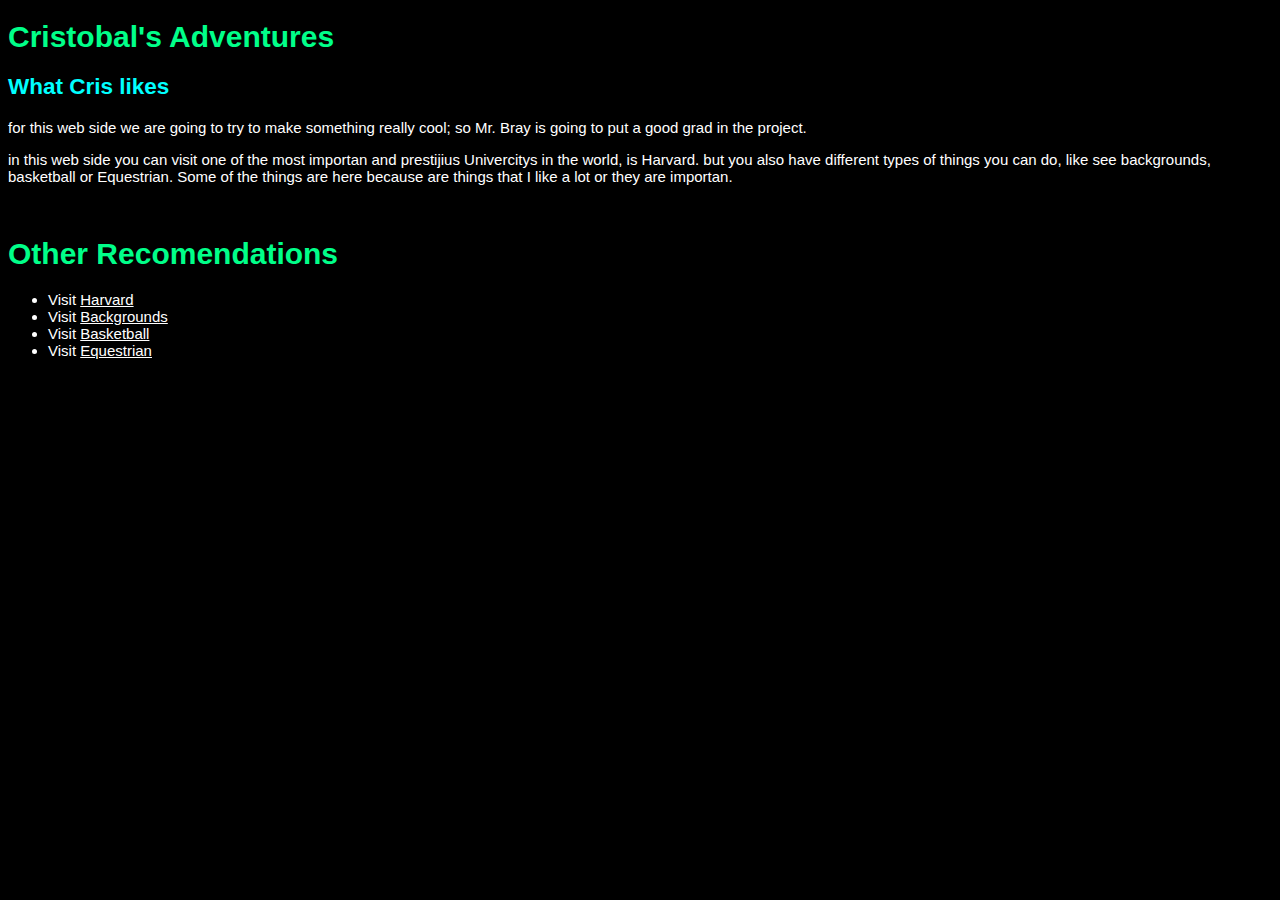
<file: index.html>
<!DOCTYPE html>

<html lang="en">

	<head>
		<title>We Rock</title>
        <link rel="stylesheet" type="text/css" href="style.css">
	</head>

	<body>
		<h1>Cristobal's Adventures</h1>
		<h2>What Cris likes</h2>
		<p> 
		for this web side we are going to try to make something really cool; so Mr. Bray is going to put a good grad in the project.
		</p>
		<p>
		in this web side you can visit one of the most importan and prestijius Univercitys in the world, is Harvard. but you also have different types of things you can do, like see backgrounds, basketball or Equestrian. Some of the things are here because are things that I like a lot or they are importan. 
		</p>
		<br>
        
        <h1>Other Recomendations</h1>
        <ul>
        
        <li>Visit <a href="https://www.harvard.edu">Harvard</a></li>

        
        <li>Visit <a href="backgrounds.html">Backgrounds</a></li>
        
        <li>Visit <a href="basketball.html">Basketball</a>
        </li>
        
        <li>Visit <a href="Equestrian.html">Equestrian</a>
        </li>
        </ul>
        
	</body>


</html>
</file>
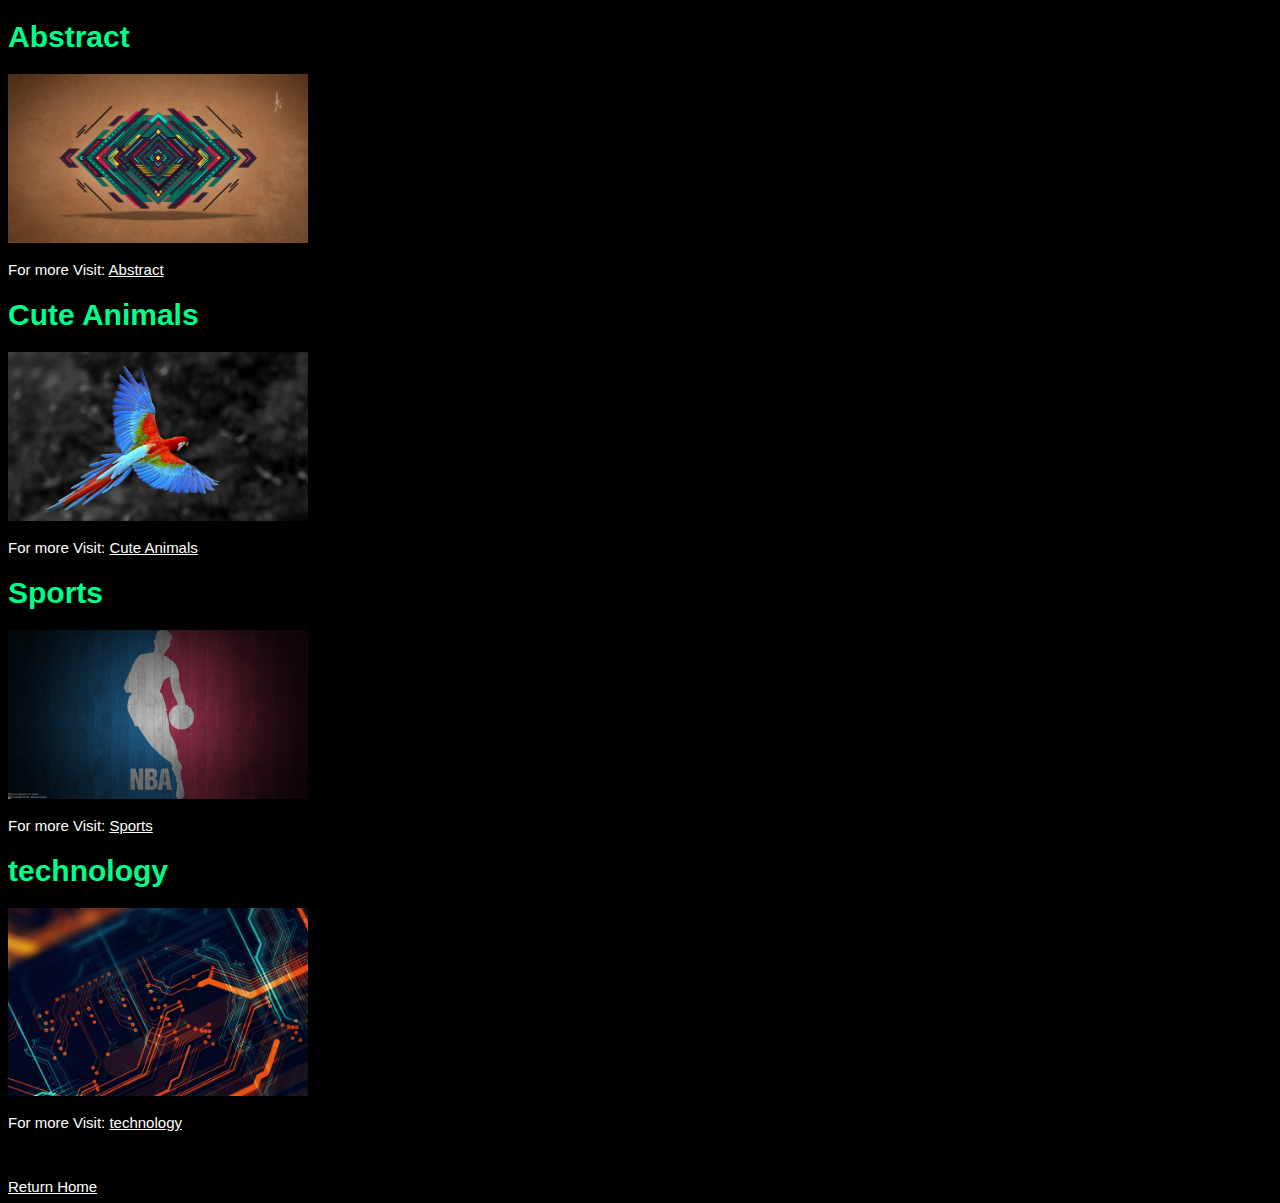
<file: backgrounds.html>
<!DOCTYPE html>

<html>

    <hed>
        <title>Backgrounds for PC</title>
        <link rel="stylesheet" type="text/css" href="style.css">
    </hed>

    <body> 
        
        <h1>Abstract</h1>
        <img src="cris.jpg" width="300">
        <br>
        <p>For more Visit: <a href="https://www.google.com/search?q=abstract+backgrounds&rlz=1C1GCEA_enUS813US813&source=lnms&tbm=isch&sa=X&ved=0ahUKEwj60OeV_u3hAhWNq1kKHVMWAIAQ_AUIDigB&biw=767&bih=740&dpr=1.25">Abstract</a></p>
        <h1>Cute Animals</h1>
        <img src="perico.jpg" width="300">
        <br>
         <p>For more Visit: <a href="https://www.google.com/search?rlz=1C1GCEA_enUS813US813&biw=767&bih=740&tbm=isch&sa=1&ei=3BfDXPeyOZDv_Qas07GwDw&q=cute+animals++backgrounds&oq=cute+animals++backgrounds&gs_l=img.3..0l3j0i67j0l6.139450.141804..142269...0.0..0.313.1140.1j1j2j1......5....1..gws-wiz-img.......0i7i30.oWy8Y72gZGM">Cute Animals</a></p>
        <h1>Sports</h1>
         <img src="nba.jpg" width="300">
        <br>
        <p>For more Visit: <a href="https://www.google.com/search?rlz=1C1GCEA_enUS813US813&biw=767&bih=740&tbm=isch&sa=1&ei=bBjDXPz9BoK-ggfphYXQCg&q=sports+backgrounds&oq=sports+backgrounds&gs_l=img.3..0l7j0i7i30l3.62092.64187..65799...0.0..0.1370.4296.0j1j1j1j0j2j0j2......0....1..gws-wiz-img.vVHZ7mXEbX8">Sports</a></p>
        <h1>technology</h1>
        <img src="technology.jpg" width="300">
        <br>
        <p>For more Visit: <a href="https://www.google.com/search?rlz=1C1GCEA_enUS813US813&biw=767&bih=740&tbm=isch&sa=1&ei=rxjDXKjrJ862ggfyv7zACw&q=technology+backgrounds&oq=technology+backgrounds&gs_l=img.3..0l5j0i7i30l5.32345.36580..38203...0.0..1.1455.8400.5-4j2j3......0....1..gws-wiz-img.UWKSQcI3L9U#imgrc=_">technology</a><p/>
        <br>
        
        <li><a href="index.html">Return Home</a></li>
        
    </body>

</html>
</file>
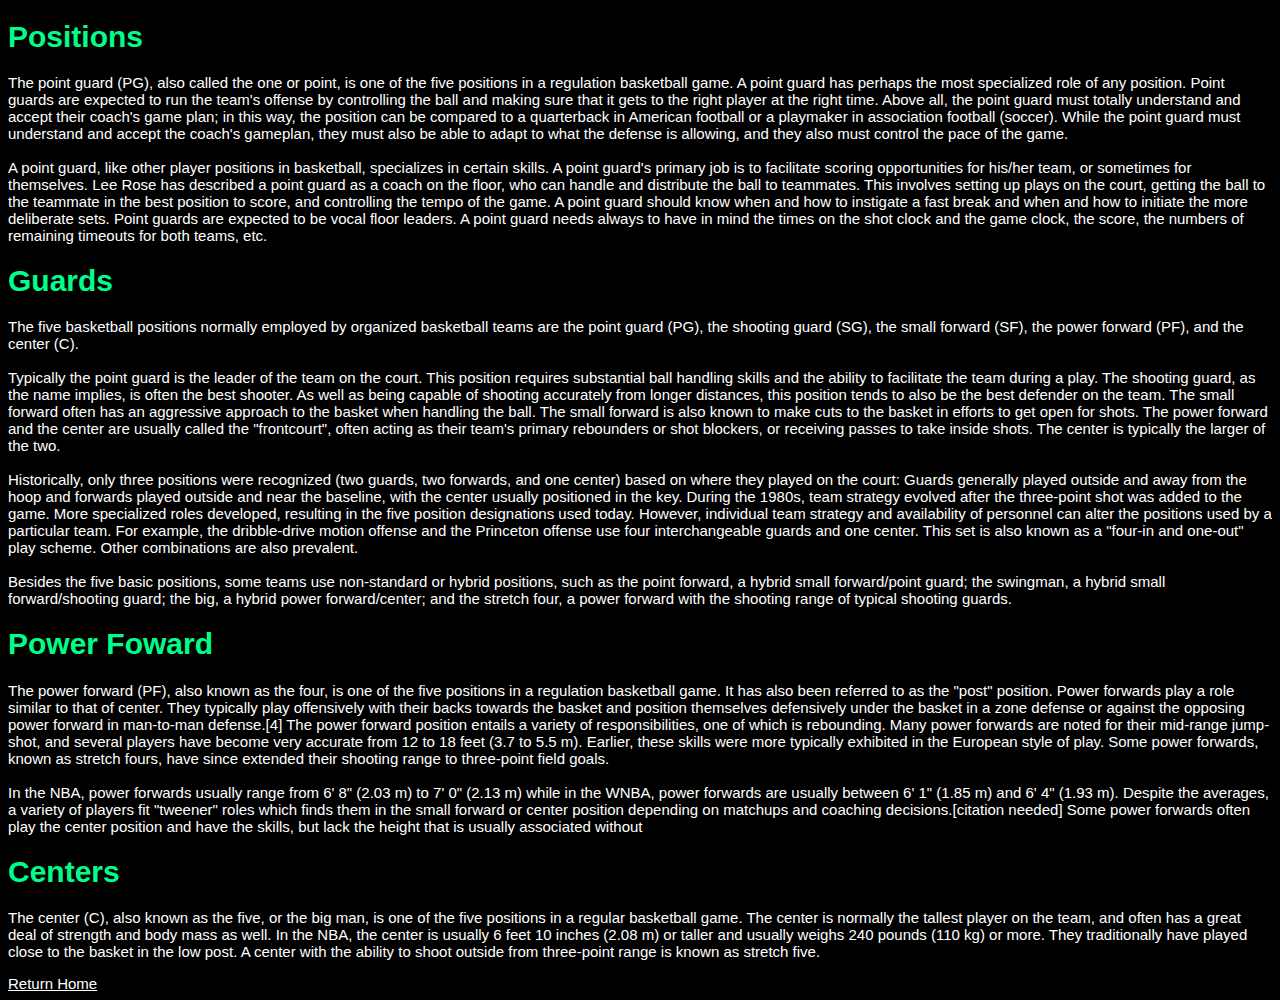
<file: basketball.html>
<!DOCTYPE html>

<html>

    <hed>
        <title>Basketball</title>
        <link rel="stylesheet" type="text/css" href="style.css">
    </hed>

    <body> 
        
        <h1>Positions</h1>
        <p> 
        The point guard (PG), also called the one or point, is one of the five positions in a regulation basketball game. A point guard has perhaps the most specialized role of any position. Point guards are expected to run the team's offense by controlling the ball and making sure that it gets to the right player at the right time. Above all, the point guard must totally understand and accept their coach's game plan; in this way, the position can be compared to a quarterback in American football or a playmaker in association football (soccer). While the point guard must understand and accept the coach's gameplan, they must also be able to adapt to what the defense is allowing, and they also must control the pace of the game.
        <br>
        <br>
        A point guard, like other player positions in basketball, specializes in certain skills. A point guard's primary job is to facilitate scoring opportunities for his/her team, or sometimes for themselves. Lee Rose has described a point guard as a coach on the floor, who can handle and distribute the ball to teammates. This involves setting up plays on the court, getting the ball to the teammate in the best position to score, and controlling the tempo of the game. A point guard should know when and how to instigate a fast break and when and how to initiate the more deliberate sets. Point guards are expected to be vocal floor leaders. A point guard needs always to have in mind the times on the shot clock and the game clock, the score, the numbers of remaining timeouts for both teams, etc.
        </p>
        
        <h1>Guards</h1>
        <p>
        The five basketball positions normally employed by organized basketball teams are the point guard (PG), the shooting guard (SG), the small forward (SF), the power forward (PF), and the center (C).
        <br>
        <br>
        Typically the point guard is the leader of the team on the court. This position requires substantial ball handling skills and the ability to facilitate the team during a play. The shooting guard, as the name implies, is often the best shooter. As well as being capable of shooting accurately from longer distances, this position tends to also be the best defender on the team. The small forward often has an aggressive approach to the basket when handling the ball. The small forward is also known to make cuts to the basket in efforts to get open for shots. The power forward and the center are usually called the "frontcourt", often acting as their team's primary rebounders or shot blockers, or receiving passes to take inside shots. The center is typically the larger of the two.
        <br>
        <br>
        Historically, only three positions were recognized (two guards, two forwards, and one center) based on where they played on the court: Guards generally played outside and away from the hoop and forwards played outside and near the baseline, with the center usually positioned in the key. During the 1980s, team strategy evolved after the three-point shot was added to the game. More specialized roles developed, resulting in the five position designations used today. However, individual team strategy and availability of personnel can alter the positions used by a particular team. For example, the dribble-drive motion offense and the Princeton offense use four interchangeable guards and one center. This set is also known as a "four-in and one-out" play scheme. Other combinations are also prevalent.
        <br>
        <br>
        Besides the five basic positions, some teams use non-standard or hybrid positions, such as the point forward, a hybrid small forward/point guard; the swingman, a hybrid small forward/shooting guard; the big, a hybrid power forward/center; and the stretch four, a power forward with the shooting range of typical shooting guards.
        </p>
        <h1>Power Foward</h1>
        
        <p>
        The power forward (PF), also known as the four, is one of the five positions in a regulation basketball game. It has also been referred to as the "post" position. Power forwards play a role similar to that of center. They typically play offensively with their backs towards the basket and position themselves defensively under the basket in a zone defense or against the opposing power forward in man-to-man defense.[4] The power forward position entails a variety of responsibilities, one of which is rebounding. Many power forwards are noted for their mid-range jump-shot, and several players have become very accurate from 12 to 18 feet (3.7 to 5.5 m). Earlier, these skills were more typically exhibited in the European style of play. Some power forwards, known as stretch fours, have since extended their shooting range to three-point field goals.
        <br>
        <br>
        In the NBA, power forwards usually range from 6' 8" (2.03 m) to 7' 0" (2.13 m) while in the WNBA, power forwards are usually between 6' 1" (1.85 m) and 6' 4" (1.93 m). Despite the averages, a variety of players fit "tweener" roles which finds them in the small forward or center position depending on matchups and coaching decisions.[citation needed] Some power forwards often play the center position and have the skills, but lack the height that is usually associated without
        </p>
        <h1>Centers</h1>
        
        <p>
        The center (C), also known as the five, or the big man, is one of the five positions in a regular basketball game. The center is normally the tallest player on the team, and often has a great deal of strength and body mass as well. In the NBA, the center is usually 6 feet 10 inches (2.08 m) or taller and usually weighs 240 pounds (110 kg) or more. They traditionally have played close to the basket in the low post. A center with the ability to shoot outside from three-point range is known as stretch five.
        </p>
        
        <a href="index.html">Return Home</a>
        
    </body>

</html>
</file>
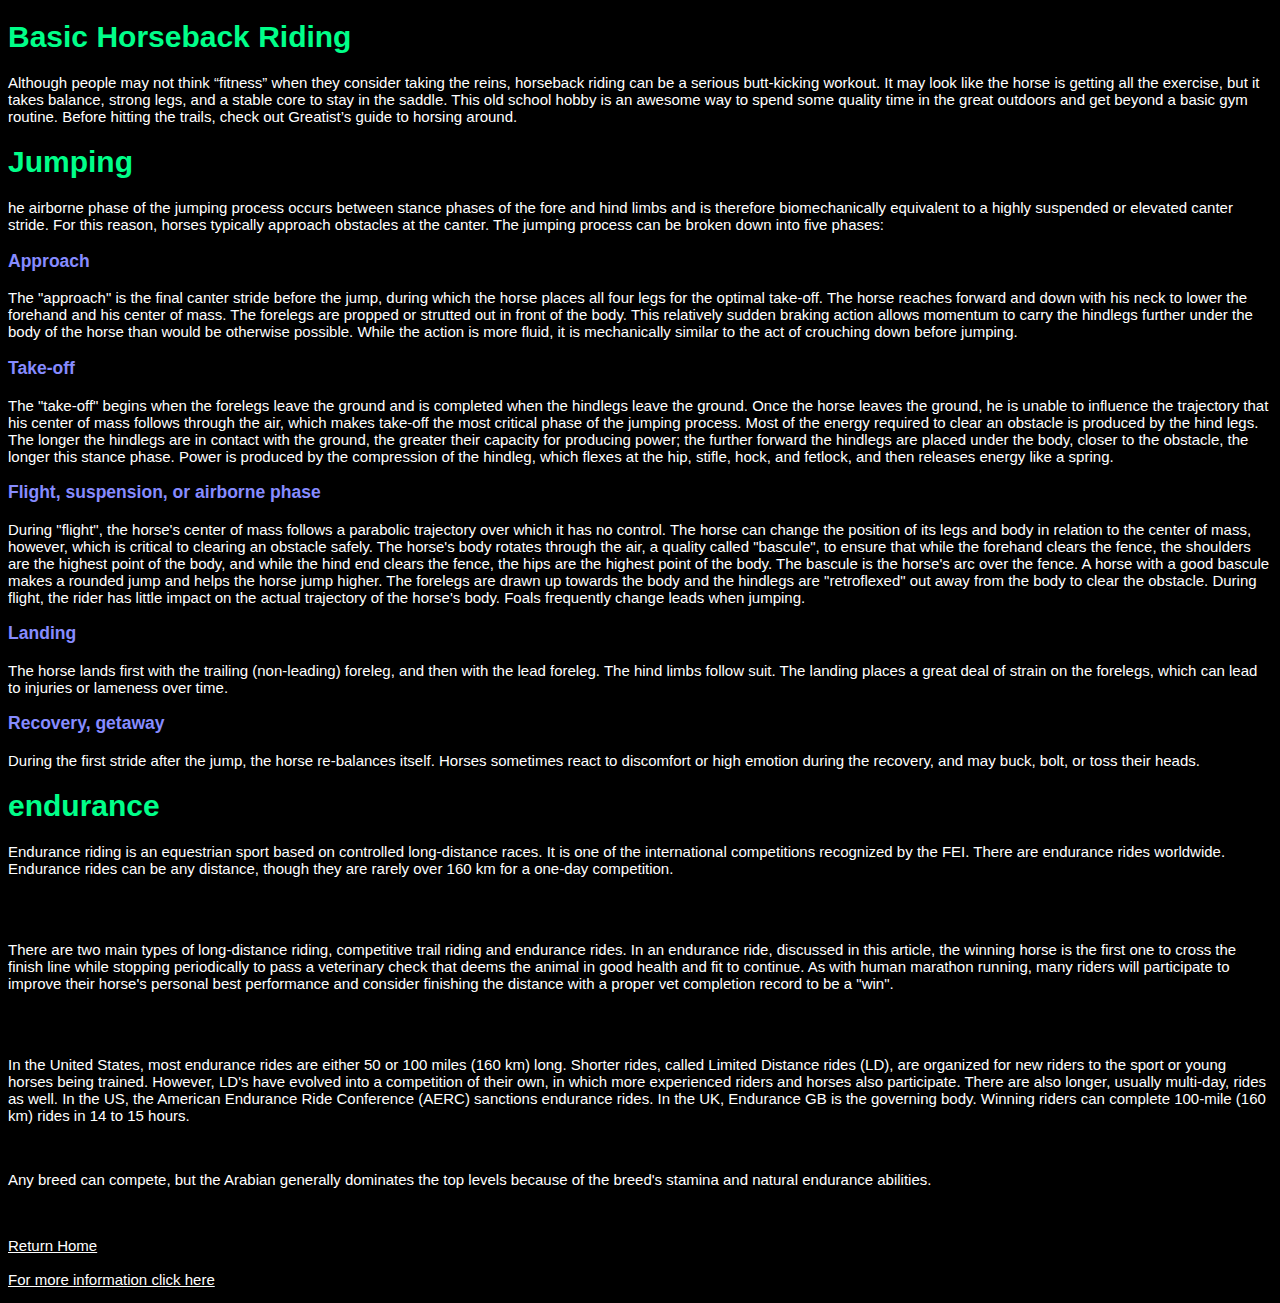
<file: Equestrian.html>
<!DOCTYPE html>

<html>

    <hed>
        <title>Equestrian</title>
        <link rel="stylesheet" type="text/css" href="style.css">
    </hed>

    <body> 
        
        <h1>Basic Horseback Riding</h1>
        <p>
        Although people may not think “fitness” when they consider taking the reins, horseback riding can be a serious butt-kicking workout. It may look like the horse is getting all the exercise, but it takes balance, strong legs, and a stable core to stay in the saddle. This old school hobby is an awesome way to spend some quality time in the great outdoors and get beyond a basic gym routine. Before hitting the trails, check out Greatist’s guide to horsing around.
        <br>
        <p/>
        
        <h1>Jumping</h1>
        <p>
        he airborne phase of the jumping process occurs between stance phases of the fore and hind limbs and is therefore biomechanically equivalent to a highly suspended or elevated canter stride. For this reason, horses typically approach obstacles at the canter. The jumping process can be broken down into five phases:<p/>

        <h3>Approach</h3>
        <p>
        The "approach" is the final canter stride before the jump, during which the horse places all four legs for the optimal take-off. The horse reaches forward and down with his neck to lower the forehand and his center of mass. The forelegs are propped or strutted out in front of the body. This relatively sudden braking action allows momentum to carry the hindlegs further under the body of the horse than would be otherwise possible. While the action is more fluid, it is mechanically similar to the act of crouching down before jumping.<p/>

        <h3>Take-off</h3>
        <p>
        The "take-off" begins when the forelegs leave the ground and is completed when the hindlegs leave the ground. Once the horse leaves the ground, he is unable to influence the trajectory that his center of mass follows through the air, which makes take-off the most critical phase of the jumping process. Most of the energy required to clear an obstacle is produced by the hind legs. The longer the hindlegs are in contact with the ground, the greater their capacity for producing power; the further forward the hindlegs are placed under the body, closer to the obstacle, the longer this stance phase. Power is produced by the compression of the hindleg, which flexes at the hip, stifle, hock, and fetlock, and then releases energy like a spring.<p/>

        <h3>Flight, suspension, or airborne phase</h3>
        <p>
        During "flight", the horse's center of mass follows a parabolic trajectory over which it has no control. The horse can change the position of its legs and body in relation to the center of mass, however, which is critical to clearing an obstacle safely. The horse's body rotates through the air, a quality called "bascule", to ensure that while the forehand clears the fence, the shoulders are the highest point of the body, and while the hind end clears the fence, the hips are the highest point of the body. The bascule is the horse's arc over the fence. A horse with a good bascule makes a rounded jump and helps the horse jump higher. The forelegs are drawn up towards the body and the hindlegs are "retroflexed" out away from the body to clear the obstacle. During flight, the rider has little impact on the actual trajectory of the horse's body. Foals frequently change leads when jumping.<p/>

        <h3>Landing</h3>
        <p>
        The horse lands first with the trailing (non-leading) foreleg, and then with the lead foreleg. The hind limbs follow suit. The landing places a great deal of strain on the forelegs, which can lead to injuries or lameness over time.<p/>

        <h3>Recovery, getaway</h3>
        <p>
        During the first stride after the jump, the horse re-balances itself. Horses sometimes react to discomfort or high emotion during the recovery, and may buck, bolt, or toss their heads.<p/>
        
        <h1>endurance</h1>
        <p>
        Endurance riding is an equestrian sport based on controlled long-distance races. It is one of the international competitions recognized by the FEI. There are endurance rides worldwide. Endurance rides can be any distance, though they are rarely over 160 km for a one-day competition.<p/>
        <br>
        <br>
        <p>
        There are two main types of long-distance riding, competitive trail riding and endurance rides. In an endurance ride, discussed in this article, the winning horse is the first one to cross the finish line while stopping periodically to pass a veterinary check that deems the animal in good health and fit to continue. As with human marathon running, many riders will participate to improve their horse's personal best performance and consider finishing the distance with a proper vet completion record to be a "win".
        <p/>
        <br>
        <br>
        <p>
        In the United States, most endurance rides are either 50 or 100 miles (160 km) long. Shorter rides, called Limited Distance rides (LD), are organized for new riders to the sport or young horses being trained. However, LD's have evolved into a competition of their own, in which more experienced riders and horses also participate. There are also longer, usually multi-day, rides as well. In the US, the American Endurance Ride Conference (AERC) sanctions endurance rides. In the UK, Endurance GB is the governing body. Winning riders can complete 100-mile (160 km) rides in 14 to 15 hours.
        <p/>
        <br>
        <p>
        Any breed can compete, but the Arabian generally dominates the top levels because of the breed's stamina and natural endurance abilities.
        <p/>
        <br>
        <br>
        <a href="index.html">Return Home</a>
        <br>
        <br>
        <a href="http://www.brookfieldstables.com/services/lessons/">For more information click here</a>
        
    </body>

</html>
</file>
<file: style.css>
body {
    font-family: sans-serif;
    font-size: 15px;
    background: rgb(0, 0, 0);
    
}
h1 {
    color:rgb(0, 255, 137)
}
h2 {
    color: aqua;
}
h3 {
    color: #868bff;
}
p {
    color: white;
}
li {
    color: white;
}
a {
    color: white
}
</file>
